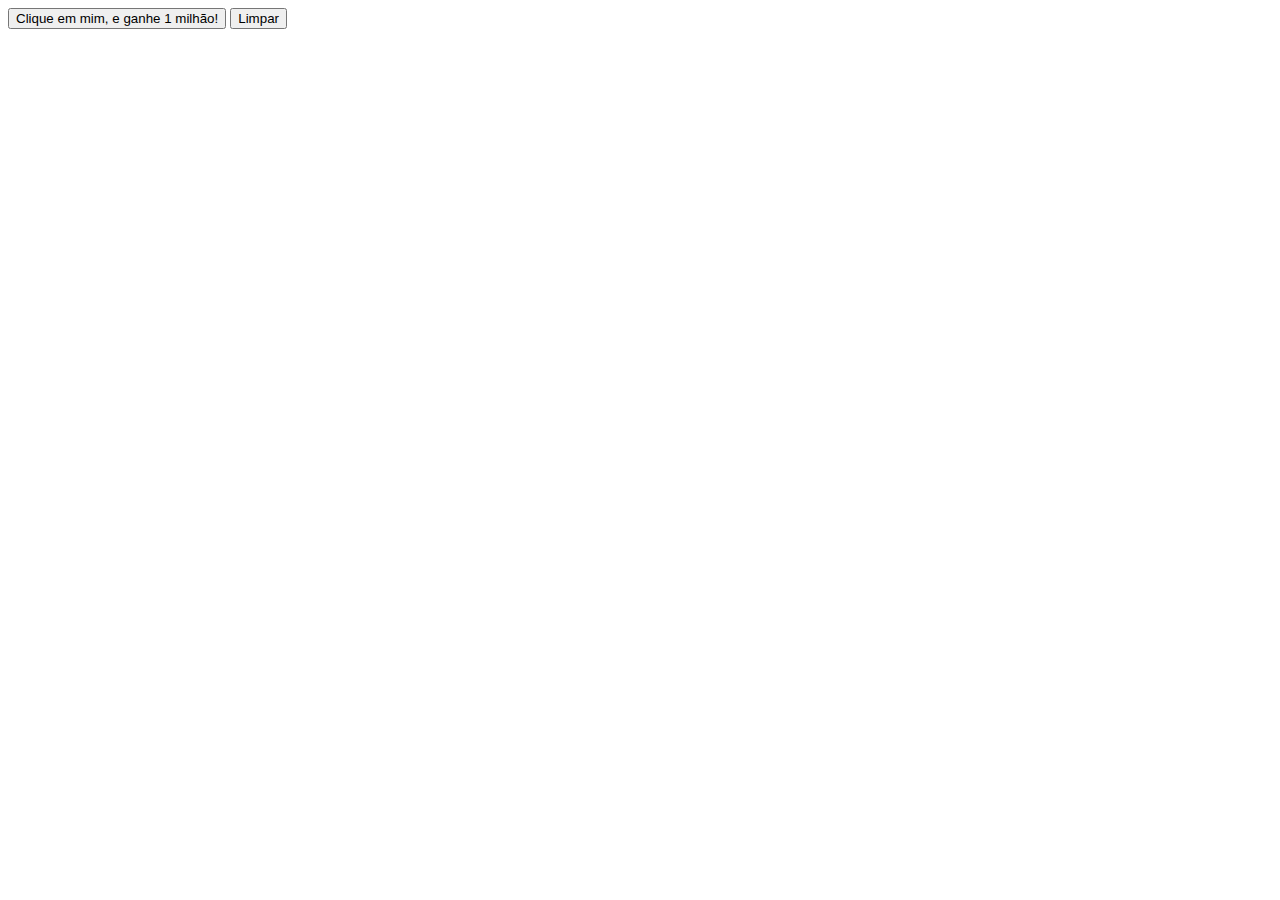
<file: aula03/index.html>
<!DOCTYPE html>
<html lang="en">
<head>
    <meta charset="UTF-8">
    <meta http-equiv="X-UA-Compatible" content="IE=edge">
    <meta name="viewport" content="width=device-width, initial-scale=1.0">
    <title>Aula 02 - JavaScript</title>
</head>
<body>
    <button>Clique em mim, e ganhe 1 milhão!</button>
</body>
    <script>
        //  O JS começa aqui
        function criarParagrafo() 
        {
            let para = document.createElement('p');
            para.textContent = 'Você ganhou um milhão de reais!';
            document.body.appendChild(para);
        }
        
        const botoes = document.querySelectorAll('button');
        for(var i = 0; i < botoes.length; i++) 
        
        {
            botoes[i].addEventListener('click', criarParagrafo);
        }
    </script>

    <button>Limpar</button>

    <script>
        
    </script>
</html>
</file>
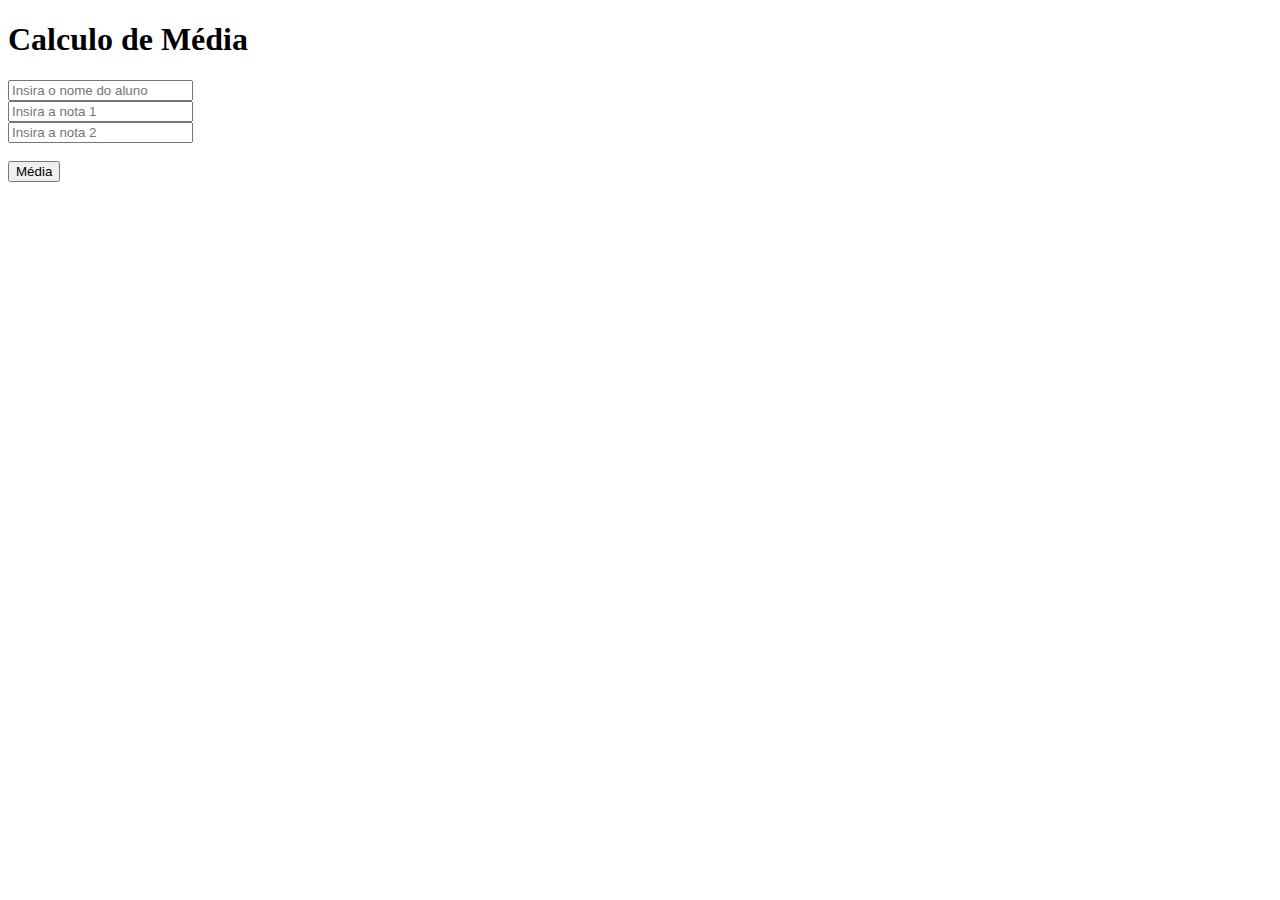
<file: aula05/index.html>
<!DOCTYPE html>
<html lang="en">
<head>
    <meta charset="UTF-8">
    <meta http-equiv="X-UA-Compatible" content="IE=edge">
    <meta name="viewport" content="width=device-width, initial-scale=1.0">
    <title>Aula 05</title>
</head>
<body>
    <h1>Calculo de Média</h1>

    <input type="text"   placeholder="Insira o nome do aluno" id="nome"/><br>
    <input type="number" placeholder="Insira a nota 1" id="nota1"/><br>
    <input type="number" placeholder="Insira a nota 2" id="nota2"/><br>

    <br>

    <button onclick="calcular()">Média</button>

</body>

<script src="script.js"></script>


</html>
</file>
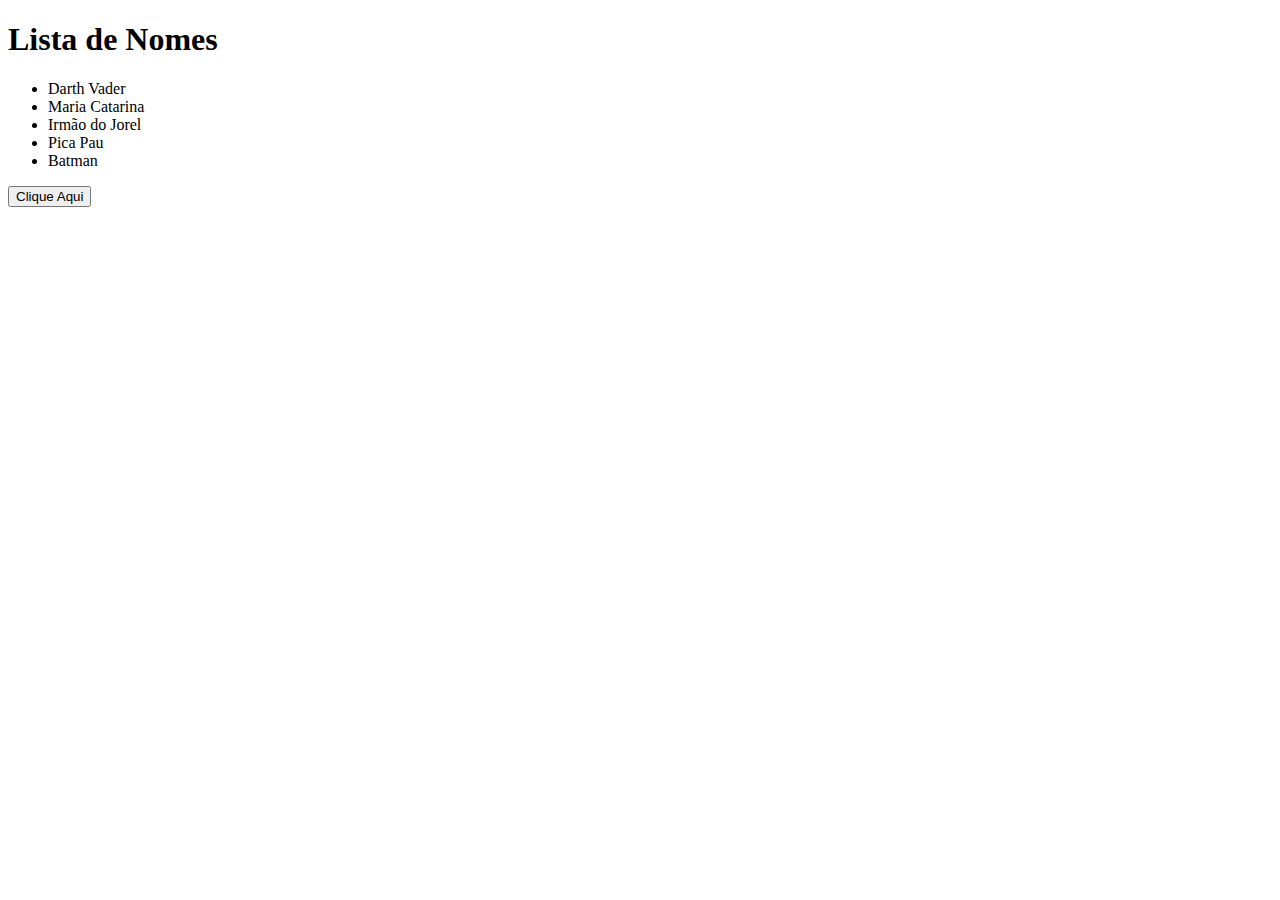
<file: aula06/index.html>
<!DOCTYPE html>
<html lang="en">
<head>
    <script src="https://code.jquery.com/jquery-3.6.0.min.js" integrity="sha256-/xUj+3OJU5yExlq6GSYGSHk7tPXikynS7ogEvDej/m4=" crossorigin="anonymous"></script>
    <meta charset="UTF-8">
    <meta http-equiv="X-UA-Compatible" content="IE=edge">
    <meta name="viewport" content="width=device-width, initial-scale=1.0">
    <title>Aula jQuery</title>
</head>
<body>
    <div>

        <h1>Lista de Nomes</h1>

    </div>

    <div>

        <ul>
            <li>Darth Vader</li>
            <li>Maria Catarina</li>
            <li>Irmão do Jorel</li>
            <li>Pica Pau</li>
            <li>Batman</li>
        </ul>

    </div>

    <div>

        <button id="btn">Clique Aqui</button>

    </div>

    <script>

        $('#btn').on("click", botao)

        function botao()

        {
            $('h1').fadeOut("2000").fadeIn("2000")
            $('h1').append(" dos Alunos")
            $('li').css({'color' : 'blue'})
            $('#btn').remove()
        }

    </script>

</body>
</html>
</file>
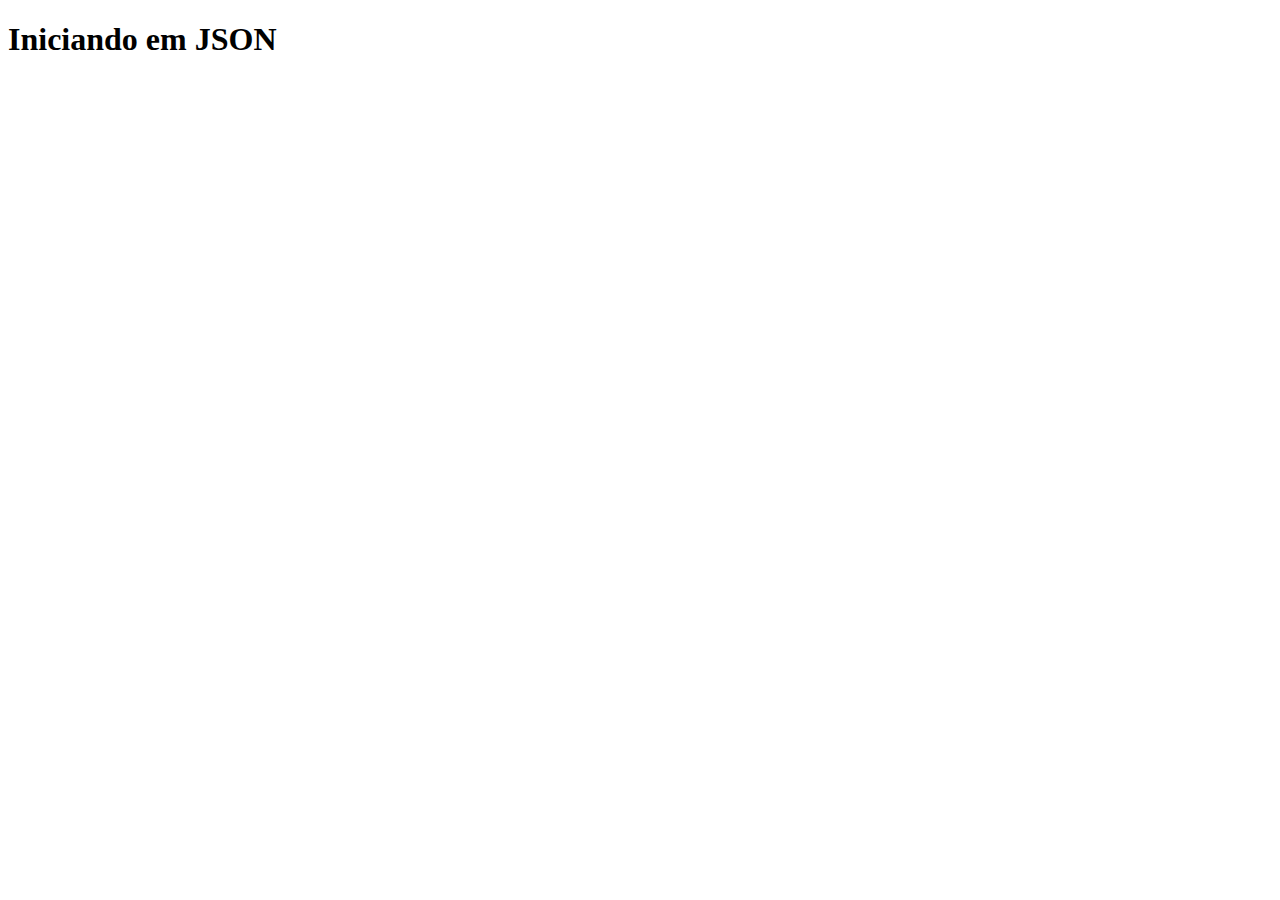
<file: aula08/index.html>
<!DOCTYPE html>
<html lang="en">
<head>
    <meta charset="UTF-8">
    <meta http-equiv="X-UA-Compatible" content="IE=edge">
    <meta name="viewport" content="width=device-width, initial-scale=1.0">
    <title>JSON</title>
</head>
<body>
    
    <h1>Iniciando em JSON</h1>

    <script src="script.js"></script>
    
</body>
</html>
</file>
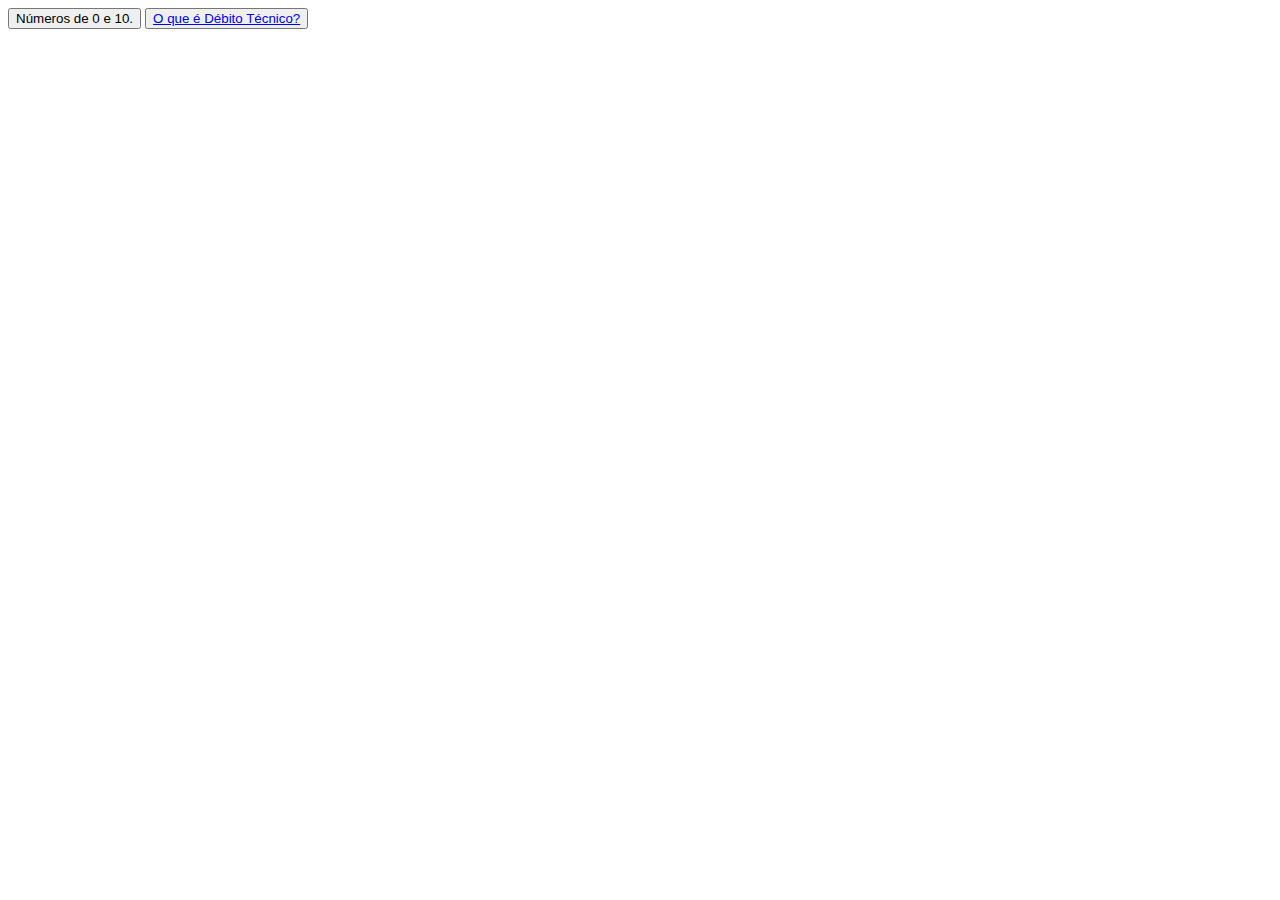
<file: aula04/ex2/index.html>
<!DOCTYPE html>
<html lang="en">
<head>
    <meta charset="UTF-8">
    <meta http-equiv="X-UA-Compatible" content="IE=edge">
    <meta name="viewport" content="width=device-width, initial-scale=1.0">
    <title>Exercício 02</title>
</head>
<body>

    <button onclick="mostrarate10()">Números de 0 e 10.</button>
    
    <button><a href="defDebitoTecnico.html" target="_self">O que é Débito Técnico?</a></button>

</body>

    <script src="script.js" defer></script>

</html>
</file>
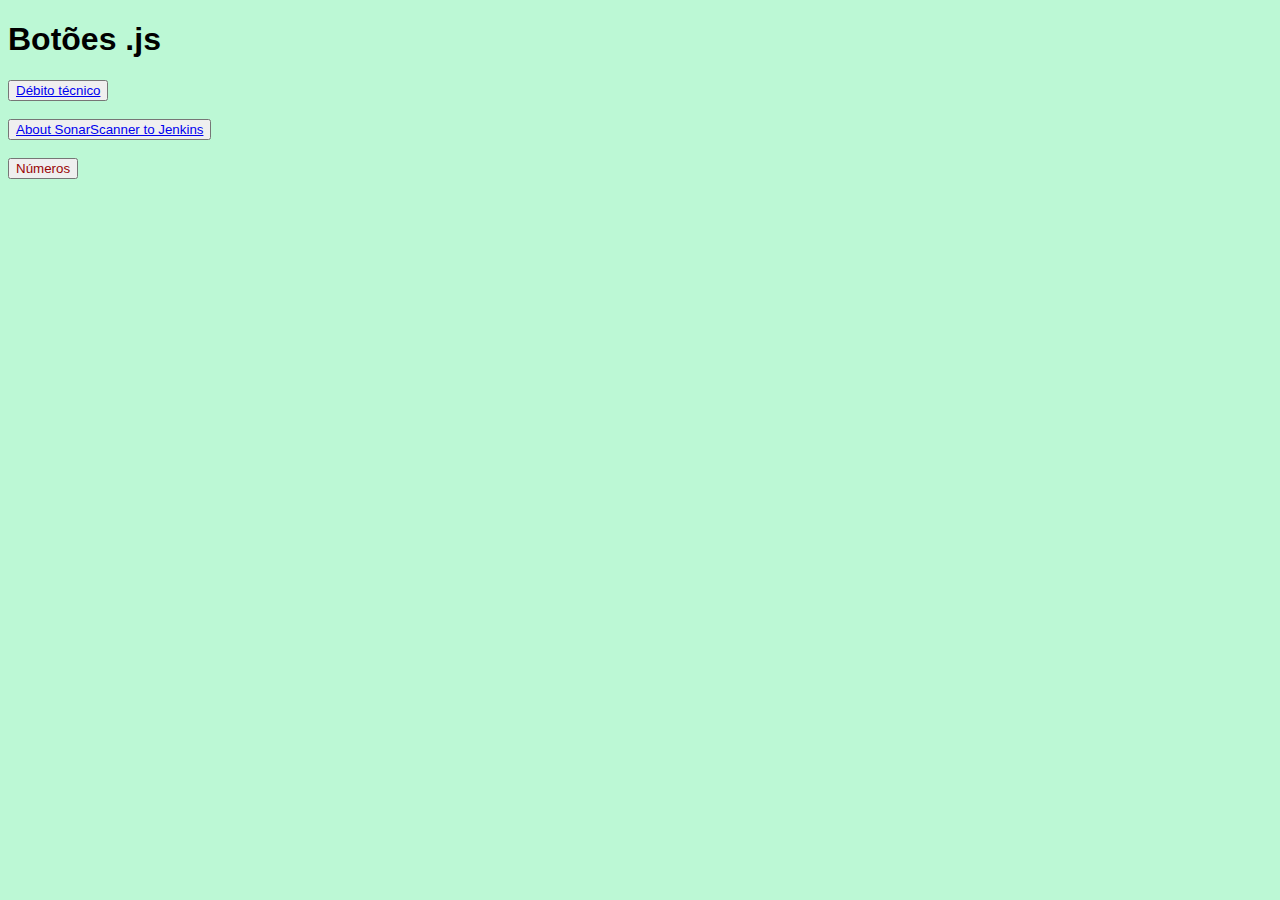
<file: aula04/correcao/solucao.html>
<!DOCTYPE html>
<html lang="en">
<head>

    <meta charset="UTF-8">
    <meta http-equiv="X-UA-Compatible" content="IE=edge">
    <meta name="viewport" content="width=device-width, initial-scale=1.0">
    <title>Aula 3 Tópicos</title>
</head>

<body style="background-color:rgb(188, 248, 213);">
    <h1 style="font-family: Arial, Helvetica, sans-serif;">Botões .js</h1>
    <button><a href="https://ezdevs.com.br/o-que-e-debito-tecnico-saiba-como-tratar/" target="_blank">Débito técnico</a></button> 
</body>

    <br></br>
<body style="background-color:rgb(248, 188, 213);">
    <button><a href="https://docs.sonarqube.org/latest/analysis/scan/sonarscanner-for-jenkins/" target="_blank">About SonarScanner to Jenkins</a></button>  
</body>

    <br></br>
<body style="background-color:rgb(41, 136, 81);">
    <button id="botao1"style="color: rgb(153, 6, 6);">Números</button> <!--Criado ID para os botões--> 
</body>

    <script src="scriptweslei.js" defer></script>
 
</html>
</file>
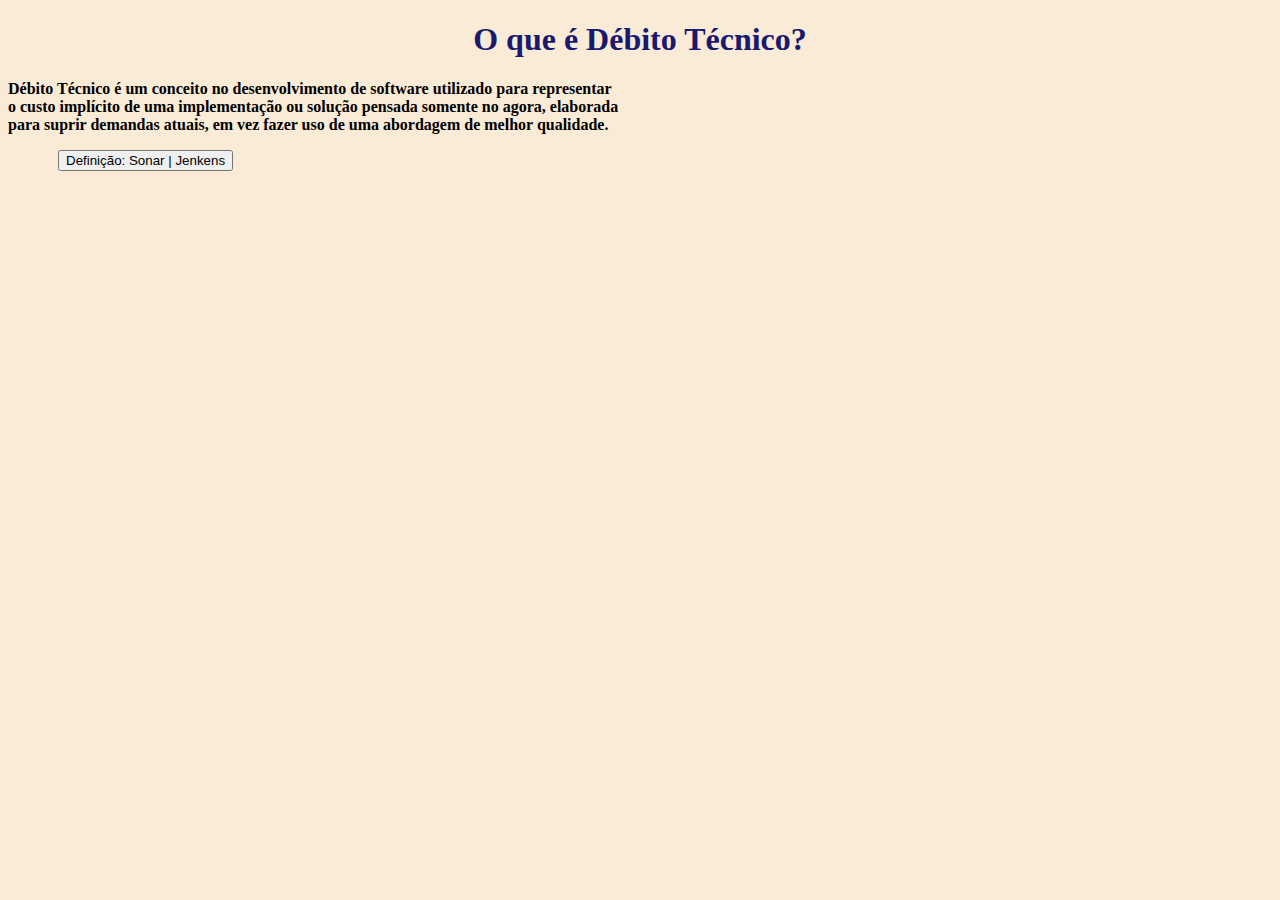
<file: aula04/ex2/defDebitoTecnico.html>
<!DOCTYPE html>
<html lang="en">
<head>
    <meta charset="UTF-8">
    <meta http-equiv="X-UA-Compatible" content="IE=edge">
    <meta name="viewport" content="width=device-width, initial-scale=1.0">
    <link rel="stylesheet" type="text/css" href="estilo.css">
    <title>Definição de Débito Técnico</title>
</head>
<body>

    <h1>O que é Débito Técnico?</h1>

    <b>
        Débito Técnico é um conceito no desenvolvimento de software utilizado para representar<br>
        o custo implícito de uma implementação ou solução pensada somente no agora, elaborada<br>
        para suprir demandas atuais, em vez fazer uso de uma abordagem de melhor qualidade.<br>
    </b>

    <p><a href="defJenkinsSonar.html" _self><button>Definição: Sonar | Jenkens</button></a></p>

    
</body>
</html>
</file>
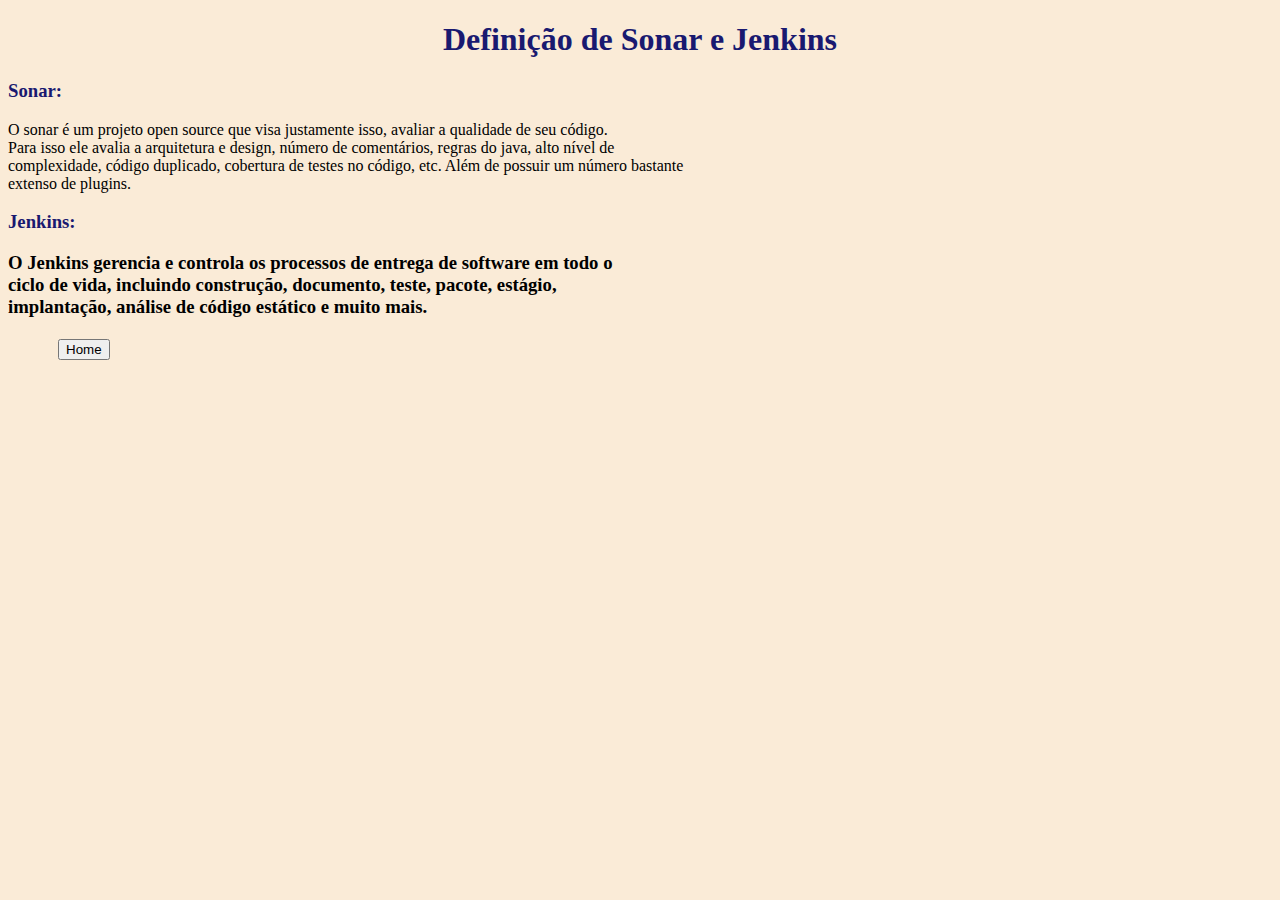
<file: aula04/ex2/DefJenkinsSonar.html>
<!DOCTYPE html>
<html lang="en">
<head>
    <meta charset="UTF-8">
    <meta http-equiv="X-UA-Compatible" content="IE=edge">
    <meta name="viewport" content="width=device-width, initial-scale=1.0">
    <link rel="stylesheet" type="text/css" href="estilo.css">
    <title>Definição de Jenkins e Sonar</title>
</head>
<body>

    <h1>Definição de Sonar e Jenkins</h1>

    <h3>Sonar:</h3>

        <p>
            O sonar é um projeto open source que visa justamente isso, avaliar a qualidade de seu código.<br> 
            Para isso ele avalia a arquitetura e design, número de comentários, regras do java, alto nível de<br> 
            complexidade, código duplicado, cobertura de testes no código, etc. Além de possuir um número bastante<br> 
            extenso de plugins.<br>
        </p>

    <h3>Jenkins:<h3>

        <p>
            O Jenkins gerencia e controla os processos de entrega de software em todo o<br>
            ciclo de vida, incluindo construção, documento, teste, pacote, estágio,<br> 
            implantação, análise de código estático e muito mais.<br>
        </p>

        <a href="index.html" target="_self"><button>Home</button>
    
</body>
</html>
</file>
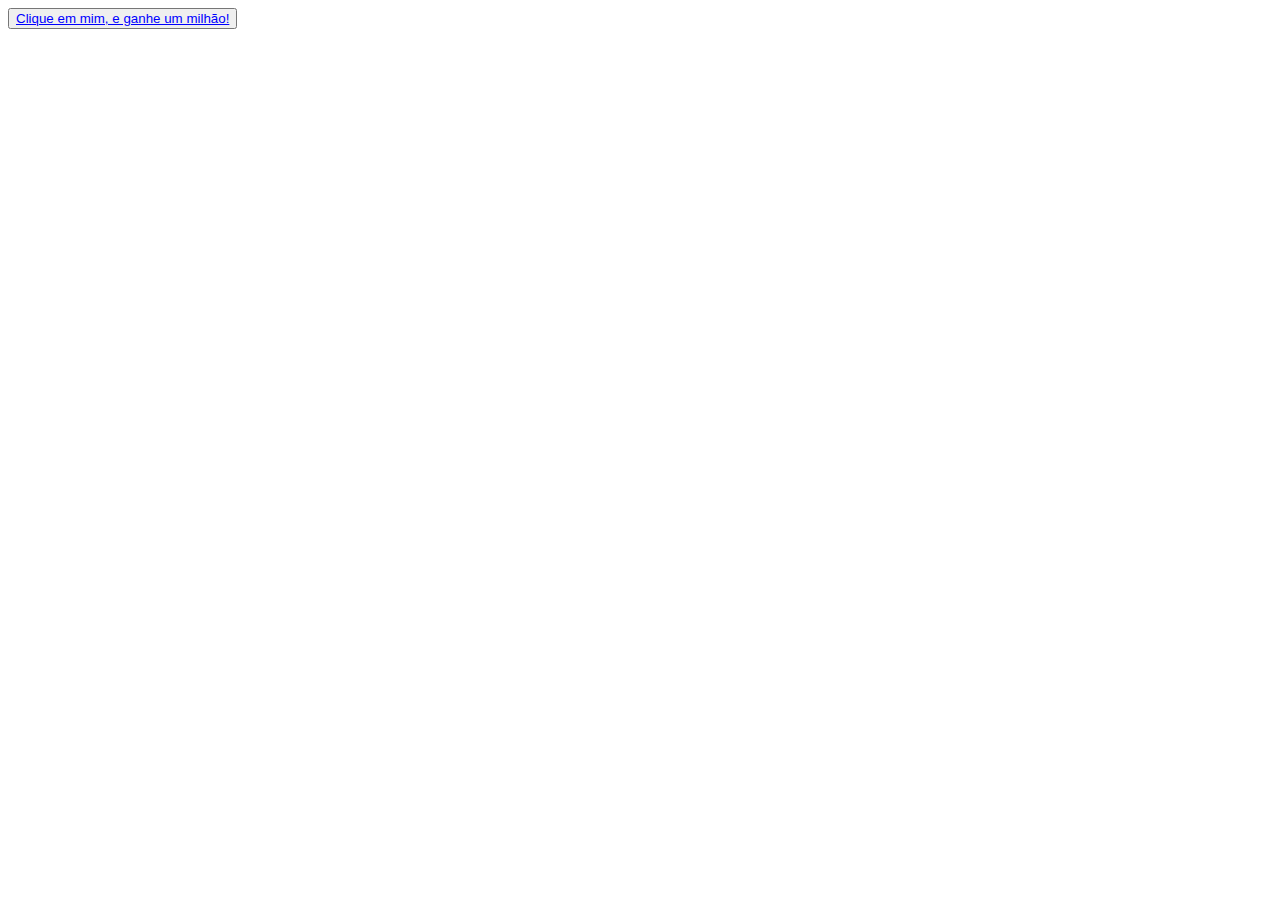
<file: aula04/exjsexterno/vendas.html>
<!DOCTYPE html>
<html lang="en">
<head>

    <meta charset="UTF-8">
    <meta http-equiv="X-UA-Compatible" content="IE=edge">
    <meta name="viewport" content="width=device-width, initial-scale=1.0">
    <title>Vendas</title>
    <link rel="stylesheet" type="text/css" href="estilo.css">

</head>

<body>
    <button>Clique em mim, e ganhe um milhão!</button>
</body>

    <script src="script.js" defer></script>

</html>
</file>
<file: aula04/ex2/estilo.css>
body{
    background-color: antiquewhite;
    font-family: cursive;
}

h1{
    text-align: center;
    color: midnightblue;
}

p{
    color: black;
}

h3{
    color: midnightblue;
}

button{
    margin-left: 50px;
}
</file>
<file: aula04/exjsexterno/estilo.css>
button
{
    text-decoration: underline;
    color: blue;
}
para.textContent
{
    color: aqua;
}
</file>
